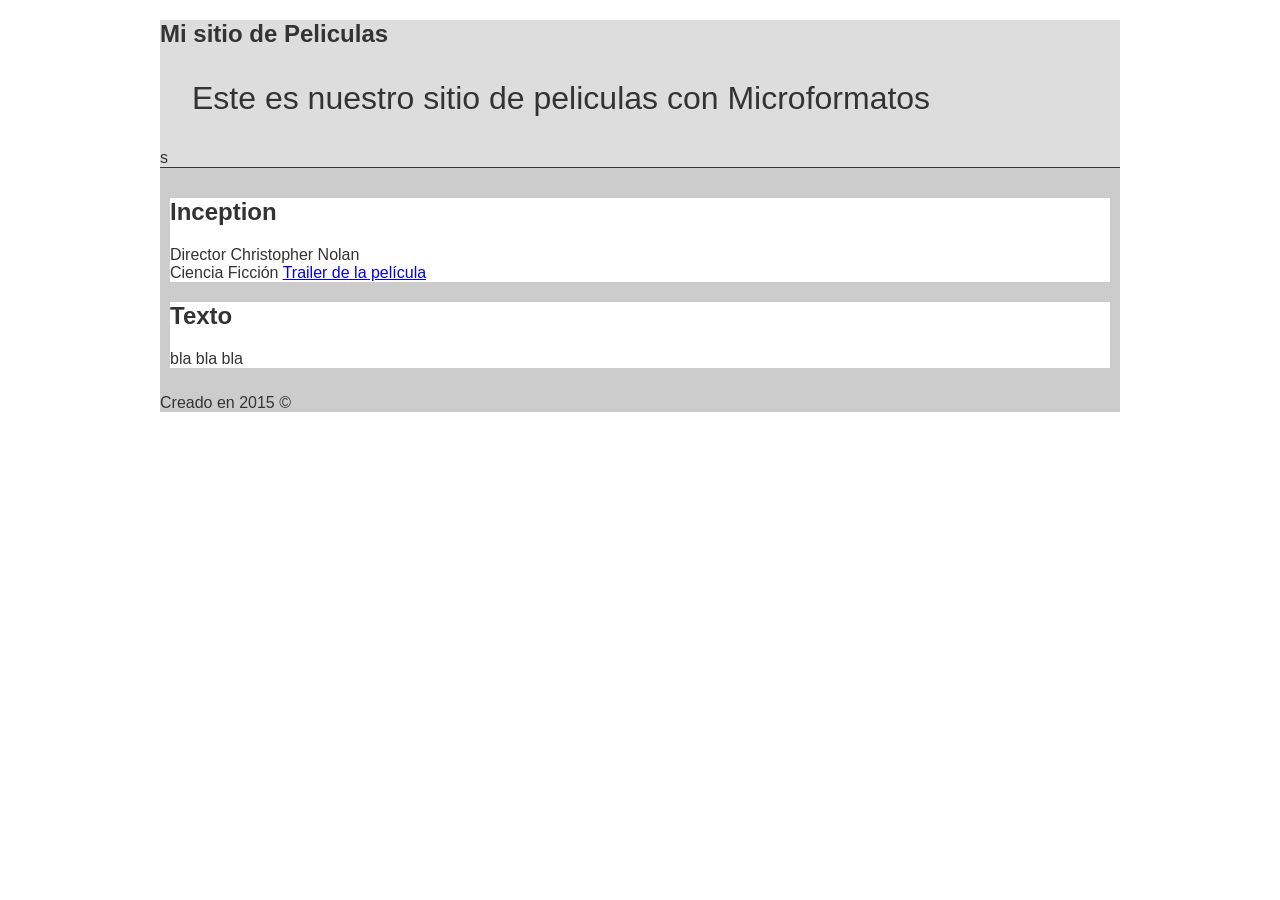
<file: lab1/index.html>
<!DOCTYPE html>
<html lang="es-ES">
<head>
	<meta charset="utf-8">
	<meta name="viewport" content="width=device-width, initial-scale=1, maximum-scale=1">
	<link rel="stylesheet" type="text/css" href="styles.css">
	<title>Test RWD</title>
</head>
<body>
	<section id="container">
		<header>
			<h1> Mi sitio de Peliculas</h1>
			<p>Este es nuestro sitio de peliculas con Microformatos</p>s
		</header>
		<section id="content">
			<article>
				<div itemscope itemtype="http://schema.org/Movie">
					<h2 itemprop="name">Inception</h2>
					<div itemprop="director" itemscope="http://schema.org/Person">
						Director <span itemprop="director">Christopher Nolan</span>
					</div>
					<span itemprop="genre">Ciencia Ficción</span>
					<a href="#" itemprop="trailer"> Trailer de la película</a>
				</div>
			</article>
			<article>
				<h2>Texto</h2>
				<p>bla bla bla</p>
			</article>
		</section>
		<footer>
			Creado en 2015 &copy;
		</footer>
	</section>
</body>
</html>
</file>
<file: lab1/styles.css>
body{
	color: #333;
	font-family: Arial, "Monaco", sans-serif;
	font-size: 16px;
}

#container{
margin: 0 auto;
max-width: 960px;
}

#container header{
background: #DDD;
border-bottom: 1px solid;
}

#container header h1{
font-size: 4em
margin: 1em;
}

#container header p{
font-size: 2em;
margin: 1em;
}

#container #content{
background: #CCC;
padding: 10px;
}

#container #content article{
background: #FFF;
vorder-bottom: 2px solid #CCC;
}

#container footer{
background: #CCC;
}

@media screen and (max-width: 960px){

}

@media screen and (max-width: 650px){

#container header{
background: #DDD;
border-bottom: 1px solid;
padding: 8px;
text-align: center;
}

#container header h1{
font-size: 4em
margin: 1em;
color: red;
}

#container header p{
color: blue;
font-size: 2em;
margin: 1em;
}

@media screen and (min-width: 32px)(max-width: 480px){

#container header{
background: #232323;
border-bottom: 5px solid;
padding: 2px;
text-align: center;
}

#container header p{
color: #ABCD11;
font-size: 12px;
margin: 1em;
}

#container footer{
	color: #383838;
	text-align: center;
}
</file>
